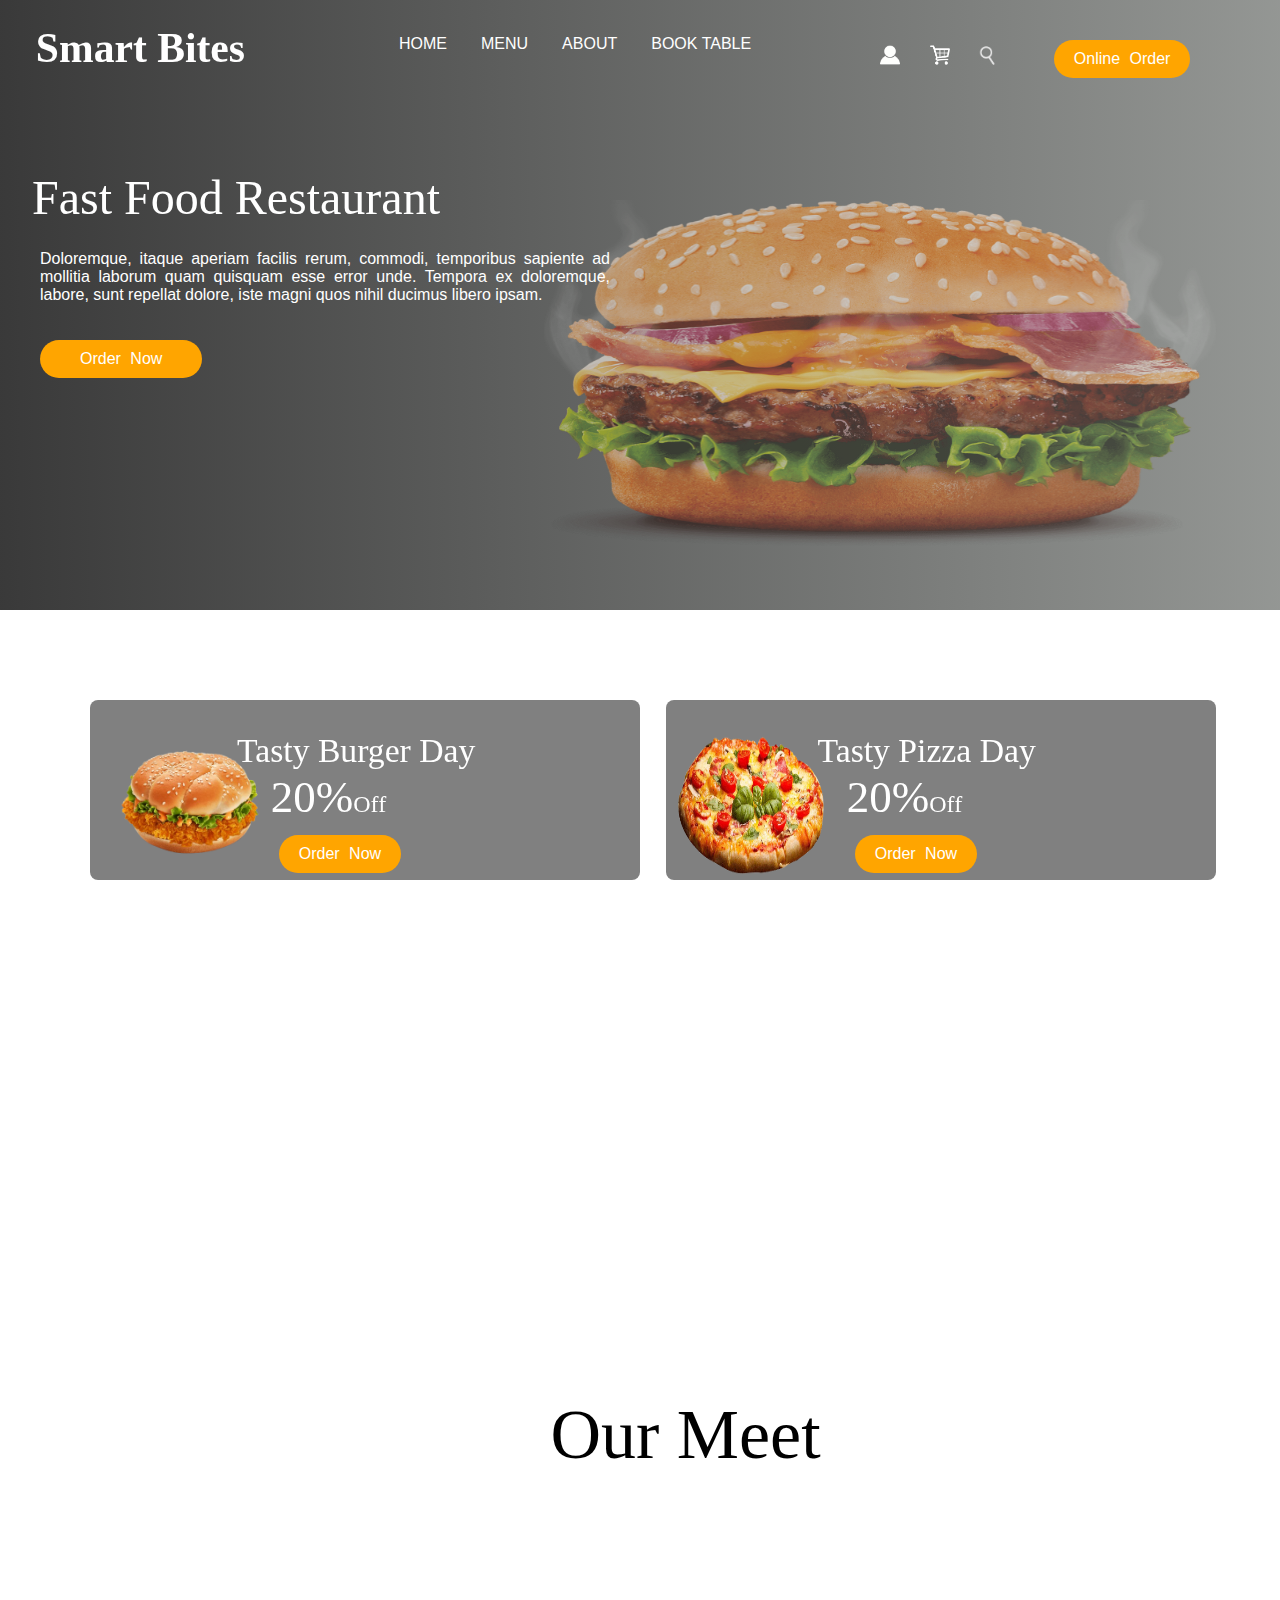
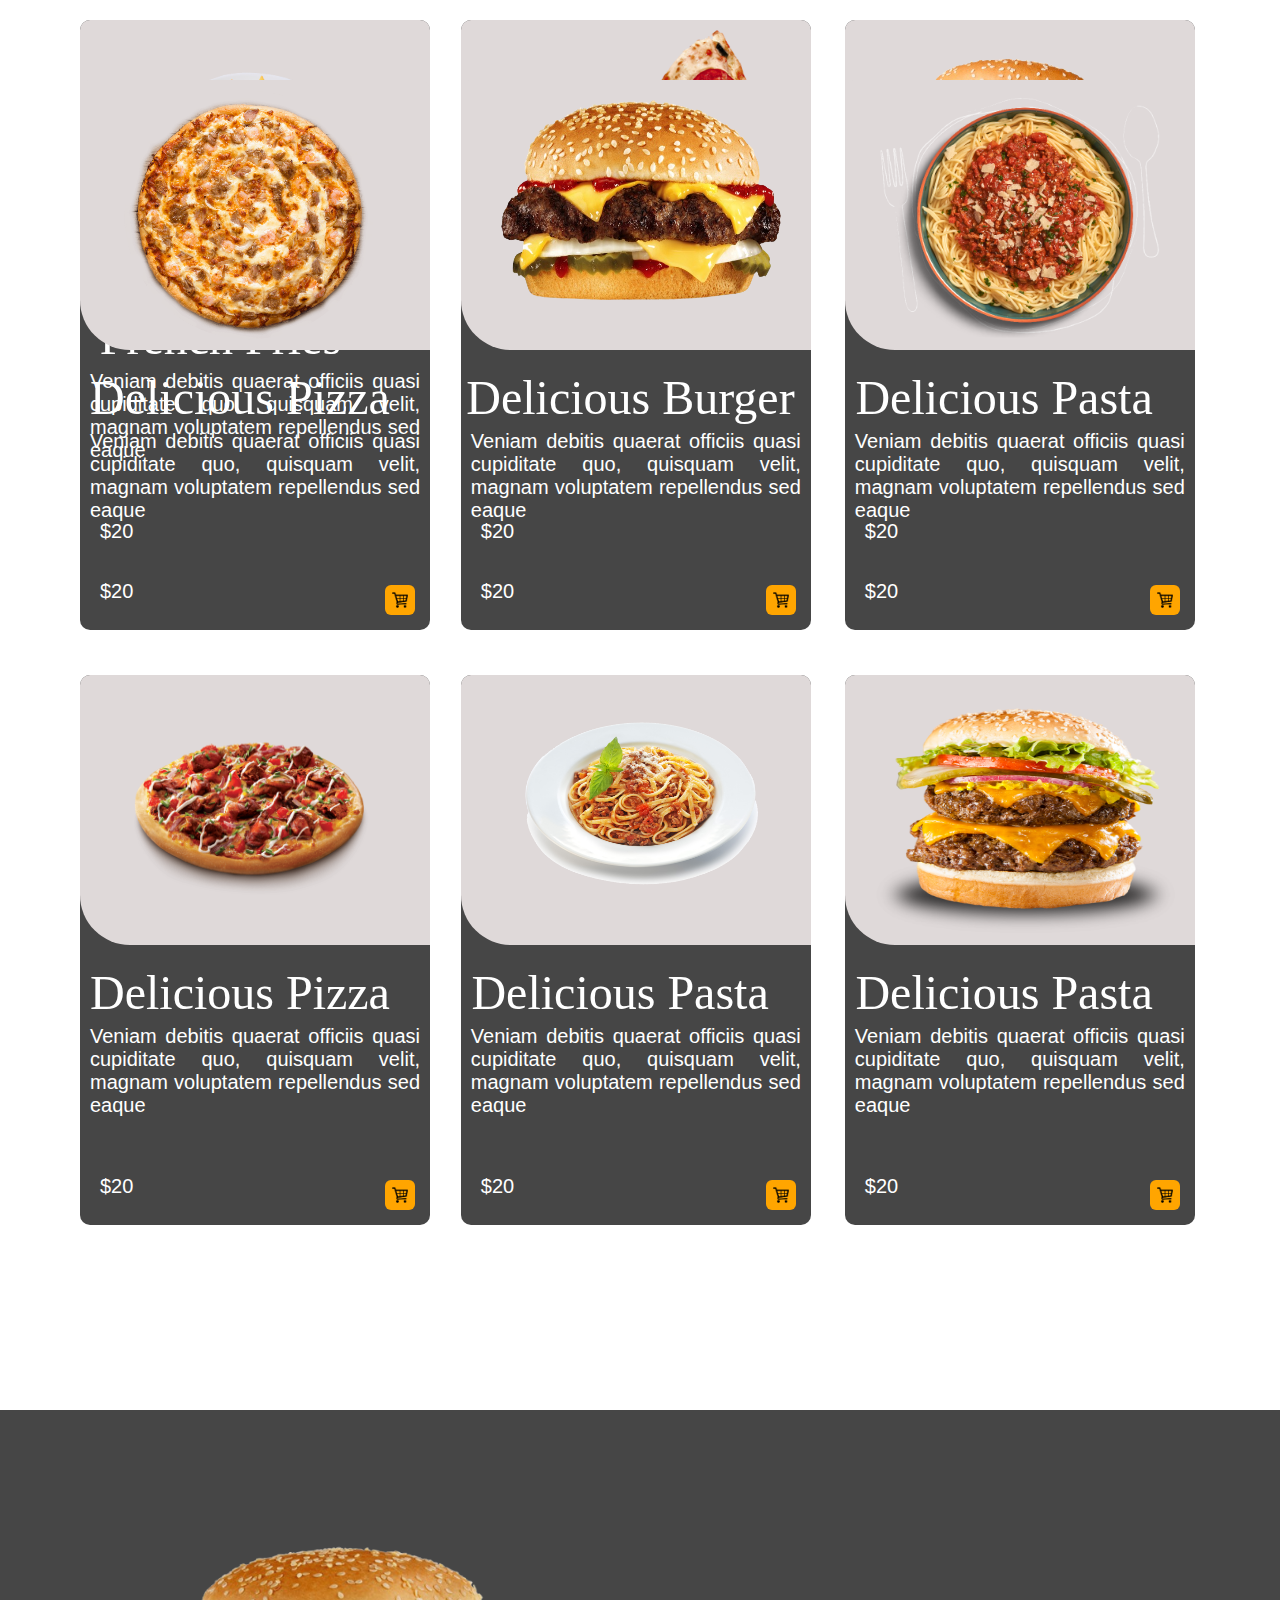
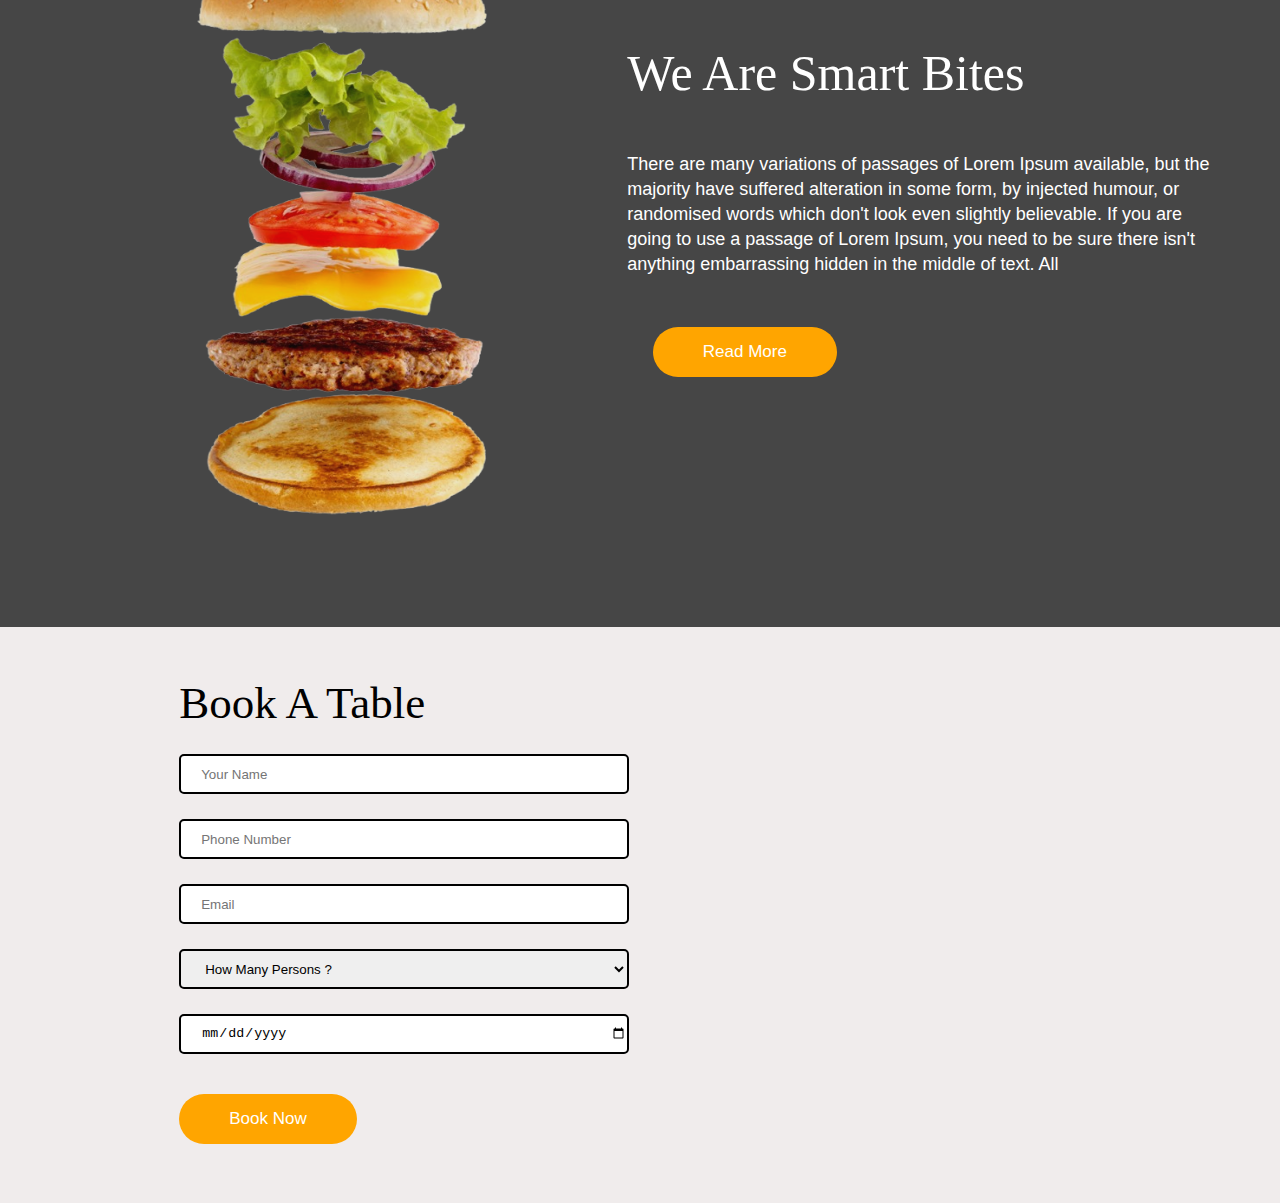
<file: index.html>
<!DOCTYPE html>
<html lang="en">

<head>
    <meta charset="UTF-8">
    <meta name="viewport" content="width=device-width, initial-scale=1.0">


    <!-- style sheet link -->
    <link rel="stylesheet" href="index.css">
    <link rel="stylesheet" href="https://fonts.googleapis.com/css?family=Sofia">

    <!-- icon link -->
    <link rel="shortcut icon" href="favicon.png" type="image/x-icon">


    <title>Smart Bites</title>


    <nav>
        <div class="nav">
            <ul>
                <li><a href="#home">Home</a></li>
                <li><a href="#menu">Menu</a></li>
                <li><a href="#about">About</a></li>
                <li><a href="#book-table">Book Table</a></li>
            </ul>
        </div>
    </nav>



</head>

<body>
    <header id="home">
        <div class="im">
            <img src="burger Chicken sandwich.png" alt="">
        </div>

        <div class="h1">
            <h1>Smart Bites</h1>
        </div>


        <div class="btn">
            <button type="submit" class="button">Online Order</button>
        </div>
        <div class="heading">
            <h1>Fast Food Restaurant</h1>
        </div>
        <div class="para">
            <p>Doloremque, itaque aperiam facilis rerum, commodi, temporibus sapiente ad mollitia laborum quam quisquam
                esse error unde. Tempora ex doloremque, labore, sunt repellat dolore, iste magni quos nihil ducimus
                libero ipsam.</p>
        </div>
        <div class="btn2"><button>Order Now</button>
        </div>

        <div class="imgs" id="images">
            <img src="man.png" alt="" id="img1">
            <a href="order.html" target="_blank"><img src="cart.png" alt="" id="img2"></a>
            <img src="search.png" alt="" id="img3">
        </div>
    </header>
    <section id="menu">
        <div class="box1" id="box1">
            <div class="img">
                <img src="delioucs burger.png" alt="">
            </div>
            <div class="h3">
                <h3>Tasty Burger Day</h3>
                <h4> <span>20%</span>Off</h4>
            </div>
            <div class="btn">
                <button>Order Now</button>
            </div>
        </div>
        <div class="box1" id="box2">
            <div class="img">
                <img src="pizza-removebg-preview.png" alt="">
            </div>
            <div class="h3">
                <h3>Tasty Pizza Day</h3>
                <h4> <span>20%</span>Off</h4>
            </div>
            <div class="btn">
                <button>Order Now</button>
            </div>
        </div>
    </section>
    <article id="menu">
        <div class="heading-menu">
            <h1>Our Meet</h1>
        </div>
        <div class="menu-boxes">


            <div class="box2" id="menu-box1">
                <div class="img">
                    <img src="pngegg (4).png" alt="">
                </div>
                <div class="img2">
                    <a href="order.html" target="_blank"><img src="cart.png" alt=""></a>
                </div>
                <div class="heading">
                    <h1>French Fries</h1>
                </div>
                <div class="para">
                    <p>Veniam debitis quaerat officiis quasi cupiditate quo, quisquam velit, magnam voluptatem
                        repellendus sed eaque</p>
                </div>
                <div class="price">
                    <h2>$20</h2>
                </div>
            </div>


            <div class="box2" id="menu-box2">
                <div class="img">
                    <img src="pngegg (1).png" alt="">
                </div>
                <div class="img2"><a href="order.html" target="_blank"><img src="cart.png" alt=""></a>
                </div>
                <div class="heading">
                    <h1>Delicious Pizza</h1>
                </div>
                <div class="para">
                    <p>Veniam debitis quaerat officiis quasi cupiditate quo, quisquam velit, magnam voluptatem
                        repellendus sed eaque</p>
                </div>
                <div class="price">
                    <h2>$20</h2>
                </div>
            </div>




            <div class="box2" id="menu-box3">
                <div class="img">
                    <img src="burger_with_ham_and_cheese.png" alt="">
                </div>
                <div class="img2">
                    <a href="order.html" target="_blank"><img src="cart.png" alt=""></a>
                </div>
                <div class="heading">
                    <h1>Delicious Burger</h1>
                </div>
                <div class="para">
                    <p>Veniam debitis quaerat officiis quasi cupiditate quo, quisquam velit, magnam voluptatem
                        repellendus sed eaque</p>
                </div>
                <div class="price">
                    <h2>$20</h2>
                </div>
            </div>
            <div class="box2" id="menu-box4">
                <div class="img">
                    <img src="pngegg (2).png" alt="">
                </div>
                <div class="img2">
                    <a href="order.html" target="_blank"><img src="cart.png" alt=""></a>
                </div>
                <div class="heading">
                    <h1>Delicious Pizza</h1>
                </div>
                <div class="para">
                    <p>Veniam debitis quaerat officiis quasi cupiditate quo, quisquam velit, magnam voluptatem
                        repellendus sed eaque</p>
                </div>
                <div class="price">
                    <h2>$20</h2>
                </div>
            </div>
            <div class="box2" id="menu-box5">
                <div class="img">
                    <img src="burger__cheese_burger-removebg-preview.png" alt="">
                </div>
                <div class="img2">
                    <a href="order.html" target="_blank"><img src="cart.png" alt=""></a>
                </div>
                <div class="heading">
                    <h1>Delicious Burger</h1>
                </div>
                <div class="para">
                    <p>Veniam debitis quaerat officiis quasi cupiditate quo, quisquam velit, magnam voluptatem
                        repellendus sed eaque</p>
                </div>
                <div class="price">
                    <h2>$20</h2>
                </div>
            </div>
            <div class="box2" id="menu-box6">
                <div class="img">
                    <img src="pngegg (6).png" alt="">
                </div>
                <div class="img2">
                    <a href="order.html" target="_blank"><img src="cart.png" alt=""></a>
                </div>
                <div class="heading">
                    <h1>Delicious Pasta</h1>
                </div>
                <div class="para">
                    <p>Veniam debitis quaerat officiis quasi cupiditate quo, quisquam velit, magnam voluptatem
                        repellendus sed eaque</p>
                </div>
                <div class="price">
                    <h2>$20</h2>
                </div>
            </div>
            <div class="box2" id="menu-box7">

                <div class="img">
                    <img src="pngegg (3).png" alt="">
                </div>
                <div class="img2">
                    <a href="order.html" target="_blank"><img src="cart.png" alt=""></a>
                </div>
                <div class="heading">
                    <h1>Delicious Pizza</h1>
                </div>
                <div class="para">
                    <p>Veniam debitis quaerat officiis quasi cupiditate quo, quisquam velit, magnam voluptatem
                        repellendus sed eaque</p>
                </div>
                <div class="price">
                    <h2>$20</h2>
                </div>
            </div>
            <div class="box2" id="menu-box8">
                <div class="img">
                    <img src="pngegg.png" alt="">
                </div>
                <div class="img2">
                    <a href="order.html" target="_blank"><img src="cart.png" alt=""></a>
                </div>
                <div class="heading">
                    <h1>Delicious Pasta</h1>
                </div>
                <div class="para">
                    <p>Veniam debitis quaerat officiis quasi cupiditate quo, quisquam velit, magnam voluptatem
                        repellendus sed eaque</p>
                </div>
                <div class="price">
                    <h2>$20</h2>
                </div>
            </div>
            <div class="box2" id="menu-box9">
                <div class="img">
                    <img src="pngegg (5).png" alt="">
                </div>
                <div class="img2">
                    <a href="order.html" target="_blank"><img src="cart.png" alt=""></a>
                </div>
                <div class="heading">
                    <h1>Delicious Pasta</h1>
                </div>
                <div class="para">
                    <p>Veniam debitis quaerat officiis quasi cupiditate quo, quisquam velit, magnam voluptatem
                        repellendus sed eaque</p>
                </div>
                <div class="price">
                    <h2>$20</h2>
                </div>
            </div>
        </div>

        <div class="box-contanier">
            <div class="box-contanier-img">
                <img src="pngegg-removebg-preview.png" alt="">
            </div>
            <div id="box-contanier-h1">
                <h1>We Are Smart Bites</h1>

                <p>There are many variations of passages of Lorem Ipsum available, but the majority have suffered
                    alteration in some form, by injected humour, or randomised words which don't look even slightly
                    believable. If you are going to use a passage of Lorem Ipsum, you need to be sure there isn't
                    anything embarrassing hidden in the middle of text. All</p>
            </div>
            <div class="box-contanier-btn">
                <button>Read More</button>
            </div>
        </div>
        <div class="form_body">
            <div class="form">
            <div class="form_h1">Book A Table</div>
            <form action="">
                <div class="label_input">
                    <input type="text" placeholder="Your Name">
                    <input type="tel" placeholder="Phone Number">
                    <input type="email" placeholder="Email">
                    <select name="" id="">
                        <option value="">How Many Persons ?</option>
                        <option value="">2</option>
                        <option value="">3</option>
                        <option value="">4</option>
                        <option value="">5</option>
                        <option value="">6</option>
                    </select>
                    <input type="date">
                    <div class="form_button"><button>Book Now</button></div>
                </div>
            </form>
        </div>
            <div class="map">
                <iframe src="https://www.google.com/maps/embed?pb=!1m18!1m12!1m3!1d1021.9556913761758!2d74.47076750251813!3d31.115229271153318!2m3!1f0!2f0!3f0!3m2!1i1024!2i768!4f13.1!3m3!1m2!1s0x3919b97b6553a0cd%3A0x9306801f64aa8ed2!2sKasur%2C%20Pakistan!5e1!3m2!1sen!2s!4v1745595624320!5m2!1sen!2s" width="600" height="450" style="border:0;" allowfullscreen="" loading="lazy" referrerpolicy="no-referrer-when-downgrade"></iframe>
            </div>
        </div>
    </article>
</body>

</html>
</file>
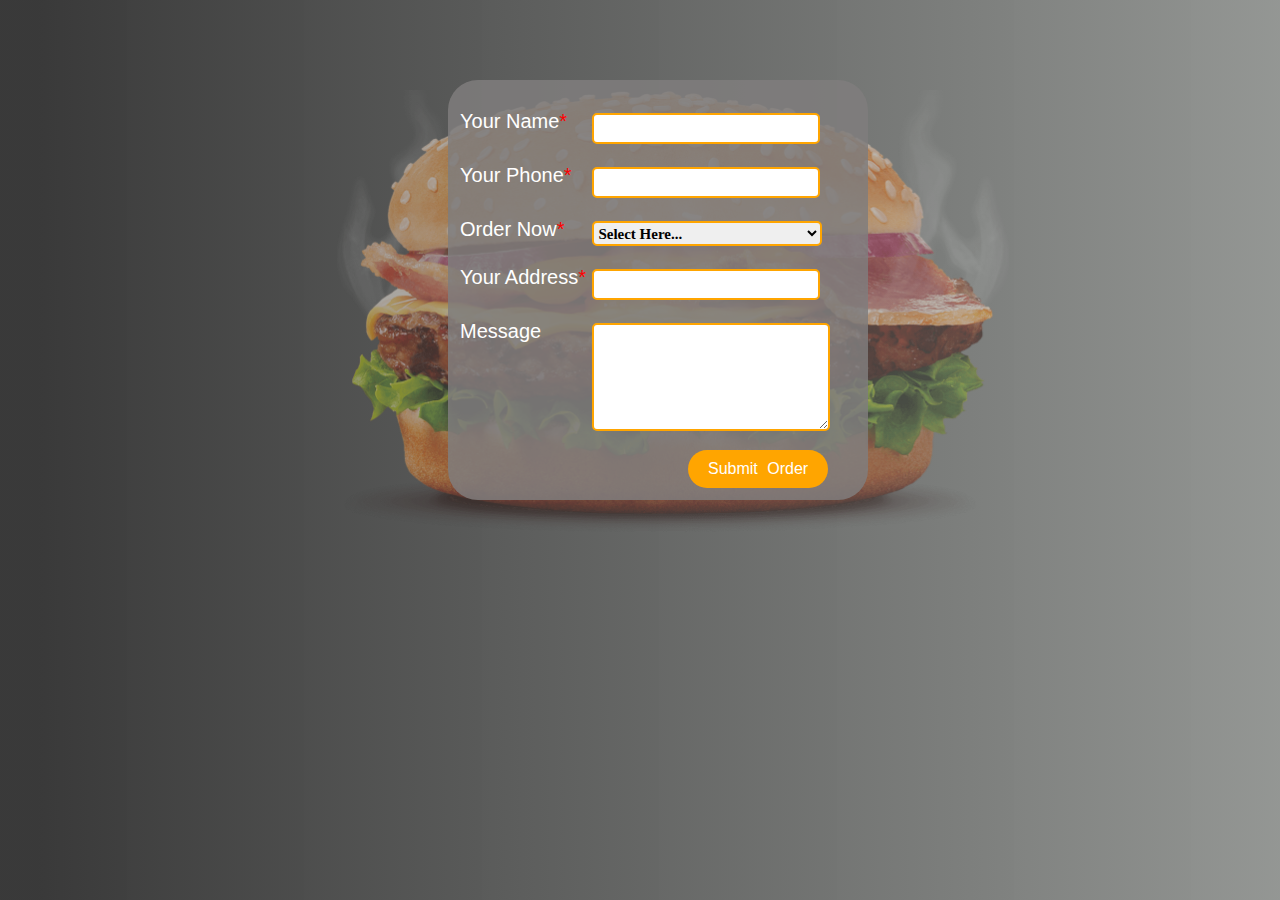
<file: order.html>
<!DOCTYPE html>
<html lang="en">

<head>
    <meta charset="UTF-8">
    <meta name="viewport" content="width=device-width, initial-scale=1.0">
    <!-- css sheet link -->
    <link rel="stylesheet" href="order.css">
    <!-- icon link -->
    <link rel="shortcut icon" href="favicon.png" type="image/x-icon">
    <title>Please order </title>
</head>

<body>
    <div class="img"><img src="burger Chicken sandwich.png" alt=""></div>
    <div class="form">
        <form action="">
            <label for="" class="required">Your Name</label>
            <input type="text" required>
            <label for="" class="required">Your Phone</label>

            <input type="number" required>
            <label for="" class="required">Order Now</label>
            <select id="burger_pizza_select" name="selected_item" class="required" required>
                <optgroup label="Burgers">
                    <option value="">Select Here...</option>
                    <option value="classic_burger">Classic Burger</option>
                    <option value="cheese_burger">Cheese Burger</option>
                    <option value="bacon_burger">Bacon Burger</option>
                    <option value="veggie_burger">The Veggie Delight</option>
                </optgroup>
                <optgroup label="Pizzas">
                    <option value="pepperoni_pizza">Pepperoni Pizza</option>
                    <option value="margherita_pizza">Margherita Pizza</option>
                    <option value="supreme_pizza">Supreme Pizza</option>
                    <option value="bbq_chicken_pizza">BBQ Chicken Pizza</option>
                </optgroup>
            </select>
            <label for="" class="required">Your Address</label>
            <input type="text" required>
            <label for="">Message</label>
            <textarea name="" id="" rows="5" cols="20"></textarea>
            <button>Submit Order</button>
        </form>
    </div>

</body>

</html>
</file>
<file: index.css>
* {
     padding: 0px;
     margin: 0px;
     box-sizing: border-box;
 }

 header {
     background: linear-gradient(to right, rgba(37, 37, 37, 0.904), rgba(133, 136, 133, 0.877));
     width: auto;
     height: 610px;

 }

 .im img {
     position: absolute;
     top: 200px;
     right: 40px;
     height: 350px;
     width: 700px;
     opacity: .6;
 }

 .h1 h1 {
     position: absolute;
     display: block;
     top: 30px;
     left: 60px;
     font-family: "Brush Script MT", cursive;
     color: white;
     transform: scale(1.3);
     cursor: pointer;
 }

 .nav {
     position: absolute;
     top: 35px;
     left: 30%;

 }

 .nav li {
     list-style: none;
     display: inline-block;
     padding: 0px 15px;
 }

 .nav a{
     text-decoration: none;
     font-size: 16px;
     font-family: Arial, Helvetica, sans-serif;
     font-weight: 450;
     text-transform: uppercase;
     color: white;
     transition:all 0.3s;
 }

 .nav a:hover {
     color: orange;
     text-decoration: underline;
 }

 .nav a:visited {
     color: orange;
 }

 .btn {
     position: absolute;
     top: 40px;
     right: 7%;
 }

 .btn button {
     background-color: orange;
     border-style: none;
     border-radius: 20px;
     padding: 10px 20px;
     font-family: Arial, Helvetica, sans-serif;
     font-size: 16px;
     font-weight: 530;
     color: white;
     word-spacing: 5px;
 }

 .btn button:hover {
     background-color: rgba(214, 139, 1, 0.973);
     cursor: pointer;
 }

 .imgs {
     position: absolute;
     right: 10px;
     z-index: 1;
 }

 .imgs #img1 {
     position: absolute;
     top: 45px;
     right: 370px;
     width: 20px;
     height: 20px;
     filter: invert(1);
 }

 .imgs #img2 {
     position: absolute;
     top: 45px;
     right: 320px;
     width: 20px;
     height: 20px;
     filter: invert(1);
 }

 .imgs #img3 {
     position: absolute;
     top: 43px;
     right: 270px;
     width: 25px;
     height: 25px;
     filter: invert(1);
 }

 .imgs #img1:hover,
 .imgs #img2:hover,
 .imgs #img3:hover {
     filter:hue-rotate(330deg);
     cursor: pointer;
 }



 .heading h1 {
     position: absolute;
     top: 180px;
     left: 100px;
     font-weight: 100;
     font-family: "Brush Script MT", cursive;
     color: white;
     transform: scale(1.5);
 }

 .para p {
     position: absolute;
     top: 250px;
     left: 40px;
     font-family: Arial, Helvetica, sans-serif;
     color: white;
     width: 570px;
     text-align: justify;

 }

 .btn2 button {
     position: absolute;
     top: 340px;
     left: 40px;
     background-color: orange;
     border-style: none;
     border-radius: 20px;
     padding: 10px 40px;
     font-family: Arial, Helvetica, sans-serif;
     font-size: 16px;
     font-weight: 530;
     color: white;
     word-spacing: 5px;
 }

 .btn2 button:hover {
     background-color: rgba(214, 139, 1, 0.973);
 }

 .box1 {

     background-color: grey;
     width: 550px;
     height: 180px;
     position: absolute;
     top: 700px;
     left: 7%;
     border-radius: 8px;
 }

 #box1 .img img {
     position: absolute;
     top: -30px;
     left: -10px;
     width: 220px;
     height: 220px;

 }

 #box1 .img img:hover {
     transform: scale(1.1);
 }

 #box1 .h3 h3 {
     position: absolute;
     top: 40px;
     left: 200px;
     color: white;
     font-family: "Brush Script MT", cursive;
     transform: scale(1.8);
     font-weight: 100;
 }

 #box1 .h3 h4 {
     position: absolute;
     top: 80px;
     left: 200px;
     color: white;
     font-family: "Brush Script MT", cursive;
     transform: scale(1.5);
     font-weight: 100;
 }

 #box1 .h3 h4 span {
     color: white;
     font-family: "Brush Script MT", cursive;
     font-size: 30px;
     font-weight: 100;
 }

 #box1 .btn button {
     position: relative;
     top: 95px;
     right: 200px;
 }

 #box2 {
     position: absolute;
     top: 700px;
     left: 52%;
 }

 #box2 .img img {
     position: absolute;
     top: 30px;
     left: 10px;
     width: 150px;
     height: 150px;

 }

 #box2 .img img:hover {
     transform: scale(1.1);
 }

 #box2 .h3 h3 {
     position: absolute;
     top: 40px;
     left: 200px;
     color: white;
     font-family: "Brush Script MT", cursive;
     transform: scale(1.8);
     font-weight: 100;
 }

 #box2 .h3 h4 {
     position: absolute;
     top: 80px;
     left: 200px;
     color: white;
     font-family: "Brush Script MT", cursive;
     transform: scale(1.5);
     font-weight: 100;
 }

 #box2 .h3 h4 span {
     color: white;
     font-family: "Brush Script MT", cursive;
     font-size: 30px;
     font-weight: 100;
 }

 #box2 .btn button {
     position: relative;

     top: 95px;
     right: 200px;
 }

 #box1:hover,
 #box2:hover {
     box-shadow: 5px 5px 10px rgba(36, 28, 28, 0.726), -5px -8px 10px rgb(223, 217, 217) inset;
     transition: .5s;
 }

 article .heading-menu h1 {
     position: absolute;
     top: 155%;
     left: 43%;
     font-family: "Brush Script MT", cursive;
     font-weight: 100;
     font-size: 70px;
 }

 .menu-boxes .box2 {
     position: absolute;
     top: 180%;
     left: 80px;
     width: 350px;
     height: 550px;
     background-color: rgb(70, 70, 70);
     border-radius: 10px;

 }

 #menu-box1 .img {
     width: 350px;
     height: 270px;
     z-index: 1;
     position: absolute;
     top: 0px;
     left: 0px;
     background-color: rgb(223, 217, 217);
     border-radius: 10px;
     border-bottom-left-radius: 50px;
     border-bottom-right-radius: 0px;
 }

 #menu-box1 .img img {
     position: absolute;
     width: 250px;
     height: 250px;
     top: 20px;
     left: 44px;
 }

 #menu-box1 .heading h1 {
     z-index: 1;
     position: absolute;
     display: block;
     top: 300px;
     left: 60px;
     color: rgb(255, 255, 255);
     font-family: "Brush Script MT", cursive;
 }

 #menu-box1 .para p {
     position: absolute;
     z-index: 1;
     top: 350px;
     left: 10px;
     color: rgb(255, 255, 255);
     width: 330px;
     font-weight: 300;
     font-size: 20px;
 }

 #menu-box1 .price h2,
 #menu-box2 .price h2,
 #menu-box3 .price h2,
 #menu-box4 .price h2,
 #menu-box5 .price h2,
 #menu-box6 .price h2,
 #menu-box7 .price h2,
 #menu-box8 .price h2,
 #menu-box9 .price h2 {
     z-index: 1;
     position: absolute;
     top: 500px;
     left: 20px;
     font-size: 20px;
     color: white;
     font-family: Arial, Helvetica, sans-serif;
     font-weight: 300;
 }

 #menu-box1:hover,
 #menu-box2:hover,
 #menu-box3:hover,
 #menu-box4:hover,
 #menu-box5:hover,
 #menu-box6:hover,
 #menu-box7:hover,
 #menu-box8:hover,
 #menu-box9:hover {
     box-shadow: 5px 5px 10px rgba(36, 28, 28, 0.726), -5px -8px 10px rgb(223, 217, 217) inset;
     transition: .5s;
 }

 #menu-box1 .img2 img,
 #menu-box2 .img2 img,
 #menu-box3 .img2 img,
 #menu-box4 .img2 img,
 #menu-box5 .img2 img,
 #menu-box6 .img2 img,
 #menu-box7 .img2 img,
 #menu-box8 .img2 img,
 #menu-box9 .img2 img {
     width: 30px;
     height: 30px;
     position: absolute;
     right: 15px;
     bottom: 15px;
     background-color: orange;
     padding: 7px;
     border-radius: 20%;
 }

 #menu-box1 .img2 img:hover,
 #menu-box2 .img2 img:hover,
 #menu-box3 .img2 img:hover,
 #menu-box4 .img2 img:hover,
 #menu-box5 .img2 img:hover,
 #menu-box6 .img2 img:hover,
 #menu-box7 .img2 img:hover,
 #menu-box8 .img2 img:hover,
 #menu-box9 .img2 img:hover {
     background-color: rgba(214, 139, 1, 0.877);
 }



 #menu-box1 .img img:hover {
     transform: scale(1.2);
 }

 #menu-box2 {
     position: absolute;
     left: 36%;
 }

 #menu-box2 .img {
     width: 350px;
     height: 270px;
     z-index: 1;
     position: absolute;
     top: 0px;
     left: 0px;
     background-color: rgb(223, 217, 217);
     border-radius: 10px;
     border-bottom-left-radius: 50px;
     border-bottom-right-radius: 0px;
 }

 #menu-box2 .img img {
     position: absolute;
     width: 250px;
     height: 250px;
     top: 10px;
     left: 44px;
 }

 #menu-box2 .heading {
     position: relative;
     display: block;
     top: 120px;
     left: -40px;
     color: white;
     font-family: "Brush Script MT", cursive;
 }

 #menu-box2 .para p {
     position: absolute;
     top: 350px;
     left: 10px;
     color: rgb(255, 255, 255);
     width: 330px;
     font-weight: 300;
     font-size: 20px;
 }

 #menu-box2 .img img:hover {
     transform: scale(1.1);
 }

 #menu-box3 {
     position: absolute;
     left: 66%;
 }


 #menu-box3 .img {
     width: 350px;
     height: 270px;
     z-index: 1;
     position: absolute;
     top: 0px;
     left: 0px;
     background-color: rgb(223, 217, 217);
     border-radius: 10px;
     border-bottom-left-radius: 50px;
     border-bottom-right-radius: 0px;
 }

 #menu-box3 .img img {
     position: absolute;
     width: 250px;
     height: 250px;
     top: 10px;
     left: 44px;
 }

 #menu-box3 .heading {
     position: relative;
     display: block;
     top: 120px;
     left: -40px;
     color: white;
     font-family: "Brush Script MT", cursive;
 }

 #menu-box3 .para p {
     position: absolute;
     top: 350px;
     left: 10px;
     color: rgb(255, 255, 255);
     width: 330px;
     font-weight: 300;
     font-size: 20px;
 }

 #menu-box3 .img img:hover {
     transform: scale(1.1);
 }



 #menu-box4 {
     position: absolute;
     top: 17.5in;
     left: 80px;
 }


 #menu-box4 .img {
     width: 350px;
     height: 270px;
     z-index: 1;
     position: absolute;
     top: 0px;
     left: 0px;
     background-color: rgb(223, 217, 217);
     border-radius: 10px;
     border-bottom-left-radius: 50px;
     border-bottom-right-radius: 0px;
 }

 #menu-box4 .img img {
     position: absolute;
     width: 250px;
     height: 250px;
     top: 10px;
     left: 44px;
 }

 #menu-box4 .heading {
     position: relative;
     display: block;
     top: 120px;
     left: -40px;
     color: white;
     font-family: "Brush Script MT", cursive;
 }

 #menu-box4 .para p {
     position: absolute;
     top: 350px;
     left: 10px;
     color: rgb(255, 255, 255);
     width: 330px;
     font-weight: 300;
     font-size: 20px;
 }

 #menu-box4 .img img:hover {
     transform: scale(1.1);
 }




 #menu-box5 {
     position: absolute;
     top: 17.5in;
     left: 36%;
 }

 #menu-box5 .img {
     width: 350px;
     height: 270px;
     z-index: 1;
     position: absolute;
     top: 0px;
     left: 0px;
     background-color: rgb(223, 217, 217);
     border-radius: 10px;
     border-bottom-left-radius: 50px;
     border-bottom-right-radius: 0px;
 }

 #menu-box5 .img img {
     position: absolute;
     width: 280px;
     height: 200px;
     top: 20px;
     left: 40px;
 }

 #menu-box5 .heading {
     position: relative;
     display: block;
     top: 120px;
     left: -40px;
     color: white;
     font-family: "Brush Script MT", cursive;
 }

 #menu-box5 .para p {
     position: absolute;
     top: 350px;
     left: 10px;
     color: rgb(255, 255, 255);
     width: 330px;
     font-weight: 300;
     font-size: 20px;
 }

 #menu-box5 .img img:hover {
     transform: scale(1.1);
 }




 #menu-box6 {
     position: absolute;
     top: 17.5in;
     left: 66%;
 }


 #menu-box6 .img {
     width: 350px;
     height: 270px;
     z-index: 1;
     position: absolute;
     top: 0px;
     left: 0px;
     background-color: rgb(223, 217, 217);
     border-radius: 10px;
     border-bottom-left-radius: 50px;
     border-bottom-right-radius: 0px;
 }

 #menu-box6 .img img {
     position: absolute;
     width: 300px;
     height: 250px;
     top: 10px;
     left: 30px;
 }

 #menu-box6 .heading {
     position: relative;
     display: block;
     top: 120px;
     left: -40px;
     color: white;
     font-family: "Brush Script MT", cursive;
 }

 #menu-box6 .para p {
     position: absolute;
     top: 350px;
     left: 10px;
     color: rgb(255, 255, 255);
     width: 330px;
     font-weight: 300;
     font-size: 20px;
 }

 #menu-box6 .img img:hover {
     transform: scale(1.1);
 }





 #menu-box7 {
     position: absolute;
     top: 23.7in;
     left: 80px;
 }


 #menu-box7 .img {
     width: 350px;
     height: 270px;
     z-index: 1;
     position: absolute;
     top: 0px;
     left: 0px;
     background-color: rgb(223, 217, 217);
     border-radius: 10px;
     border-bottom-left-radius: 50px;
     border-bottom-right-radius: 0px;
 }

 #menu-box7 .img img {
     position: absolute;
     width: 250px;
     height: 250px;
     top: 10px;
     left: 44px;
 }

 #menu-box7 .heading {
     position: relative;
     display: block;
     top: 120px;
     left: -40px;
     color: white;
     font-family: "Brush Script MT", cursive;
 }

 #menu-box7 .para p {
     position: absolute;
     top: 350px;
     left: 10px;
     color: rgb(255, 255, 255);
     width: 330px;
     font-weight: 300;
     font-size: 20px;
 }

 #menu-box7 .img img:hover {
     transform: scale(1.1);
 }



 #menu-box8 {
     position: absolute;
     top: 23.7in;
     left: 36%;
 }

 #menu-box8 .img {
     width: 350px;
     height: 270px;
     z-index: 1;
     position: absolute;
     top: 0px;
     left: 0px;
     background-color: rgb(223, 217, 217);
     border-radius: 10px;
     border-bottom-left-radius: 50px;
     border-bottom-right-radius: 0px;
 }

 #menu-box8 .img img {
     position: absolute;
     width: 280px;
     height: 200px;
     top: 20px;
     left: 40px;
 }

 #menu-box8 .heading {
     position: relative;
     display: block;
     top: 120px;
     left: -40px;
     color: white;
     font-family: "Brush Script MT", cursive;
 }

 #menu-box8 .para p {
     position: absolute;
     top: 350px;
     left: 10px;
     color: rgb(255, 255, 255);
     width: 330px;
     font-weight: 300;
     font-size: 20px;
 }

 #menu-box8 .img img:hover {
     transform: scale(1.1);
 }

 #menu-box9 {
     position: absolute;
     top: 23.7in;
     left: 66%;
 }


 #menu-box9 .img {
     width: 350px;
     height: 270px;
     z-index: 1;
     position: absolute;
     top: 0px;
     left: 0px;
     background-color: rgb(223, 217, 217);
     border-radius: 10px;
     border-bottom-left-radius: 50px;
     border-bottom-right-radius: 0px;
 }

 #menu-box9 .img img {
     position: absolute;
     width: 300px;
     height: 250px;
     top: 10px;
     left: 30px;
 }

 #menu-box9 .heading {
     position: relative;
     display: block;
     top: 120px;
     left: -40px;
     color: white;
     font-family: "Brush Script MT", cursive;
 }

 #menu-box9 .para p {
     position: absolute;
     top: 350px;
     left: 10px;
     color: rgb(255, 255, 255);
     width: 330px;
     font-weight: 300;
     font-size: 20px;
 }

 #menu-box9 .img img:hover {
     transform: scale(1.1);
 }

 .box-contanier {
     position: relative;
     top: 25in;
     left: 0px;
     background-color: rgb(70, 70, 70);
     height: auto;
 }

 .box-contanier-img img {
     opacity: .9;
     width: 300px;
     height: 580px;
     position: relative;
     top: 130px;     
     left: 15%;
 }

 #box-contanier-h1 h1 {
     font-family: "Brush Script MT", cursive;
     font-size: 50px;
     width: 400px;
     font-weight: 200;
     color: white;
     position: relative;
     top: -350px;
     left: 49%;
 }
 #box-contanier-h1 p{
    font-family: Arial, Helvetica, sans-serif;
    font-size: 18px;
    color: white;
    width: 590px;
    position: relative;
    top: -300px;
    left: 49%;
    /* word-spacing: 5px; */
    line-height: 25px;
 }
 .box-contanier-btn{
    position: relative;
    top: -250px;
    left: 51%;
    width: 200px;
 }
 .box-contanier-btn button{
    background-color: orange;
    padding: 15px 50px;
    border: none;
    border-radius: 30px;
    color: white;
    font-size: 17px;
    font-weight: 500;
 }
 .box-contanier-btn button:hover{
    background-color: rgba(214, 139, 1, 0.877);

 }
 /* .form_body{
    position: relative;
    top: 26in;
    width: 100%;
    background-color: gray;
 } */
.form{
    position: relative;
    top: 25in;
    width: 100%;
    padding: 50px 0px;
    height: 6in;
    background-color:  rgb(240, 236, 236);
}
 .form_h1{
   
    font-family: "Brush Script MT", cursive;
    font-size: 45px;
    font-weight: 100;
    color: rgb(0, 0, 0);
    width: 250px;
    position: relative;
    left: 14%;
 }
 .form input,.form select{
    display: block;
    margin-top: 25px;
    width: 450px;
    height: 40px;
    border-radius: 5px;
    position: relative;
    left: 14%;
    border: 2px solid black;
    padding-left: 20px;
}
.form_button button{
    position: relative;
    top: 40px;
    left: 14%;
    background-color: orange;
    padding: 15px 50px;
    border: none;
    border-radius: 30px;
    color: white;
    font-size: 17px;
    font-weight: 500;
   
}
 .form_button button:hover{
    background-color: rgba(214, 139, 1, 0.877);
  
 }
 .map{
    position: relative;
    top:20in;
    width: 400px;
    height: 400px;
    /* margin-left: 30%; */
    left: 53%;
 }
 .map iframe{
    width: 500px;
    height: 400px;
    border-radius: 20px;
 }
</file>
<file: order.css>
body {

    background: linear-gradient(to right, rgba(37, 37, 37, 0.904) 3%, rgba(133, 136, 133, 0.877));
    z-index: 1;
    /* opacity: .4; */
}

.img img {
    position: absolute;
    top: 10%;
    left: 26%;
    width: 700px;
    height: auto;
    z-index: -1;
    opacity: .5;
}

form {
    width: 400px;
    height: 400px;
    background-color: rgba(128, 125, 125, 0.849);
    padding: 10px;
    border-radius: 30px;
    position: absolute;
    top: 80px;
    left: 35%;
}
form:hover{
    box-shadow: 5px 5px 10px rgba(255, 255, 255, 0.726) ,-5px -5px 10px rgba(255, 255, 255, 0.726);
}
form:active{
    background-color:rgba(128, 125, 125, 0.671) ;
    opacity: .9;
}

.form form label {
    display: block;
    color: white;
    font-family: Arial, Helvetica, sans-serif;
    font-size: 20px;
    position: relative;
    top: 20px;
    left: 2px;
}

.form form input {
    width: 220px;
    height: 25px;
    font-size: 20px;
    font-family: "Brush Script MT", cursive;

}

.form form textarea {
    width: 230px;
    height: 100px;
}

.form form select {
    width: 230px;
    height: 25px;
}

.form form input,
select,
textarea {
    position: relative;
    left: 1.4in;
    border-radius: 5px;
    border: 2px solid orange;
}
select{
    font-family: cursive;
    font-weight: 600;
    font-size: 15px;
}
.required::after {
    content: "*";
    color: red;
}

.form form button {
    background-color: orange;
    position: absolute;
    top: 370px;
    left: 240px;
    border-radius: 20px;
    border-style: none;
    padding: 10px 20px;
    font-family: Arial, Helvetica, sans-serif;
    font-size: 16px;
    font-weight: 530;
    color: white;
    word-spacing: 5px;
}

.form form button:hover {
    background-color: rgba(214, 139, 1, 0.973);
}
</file>
